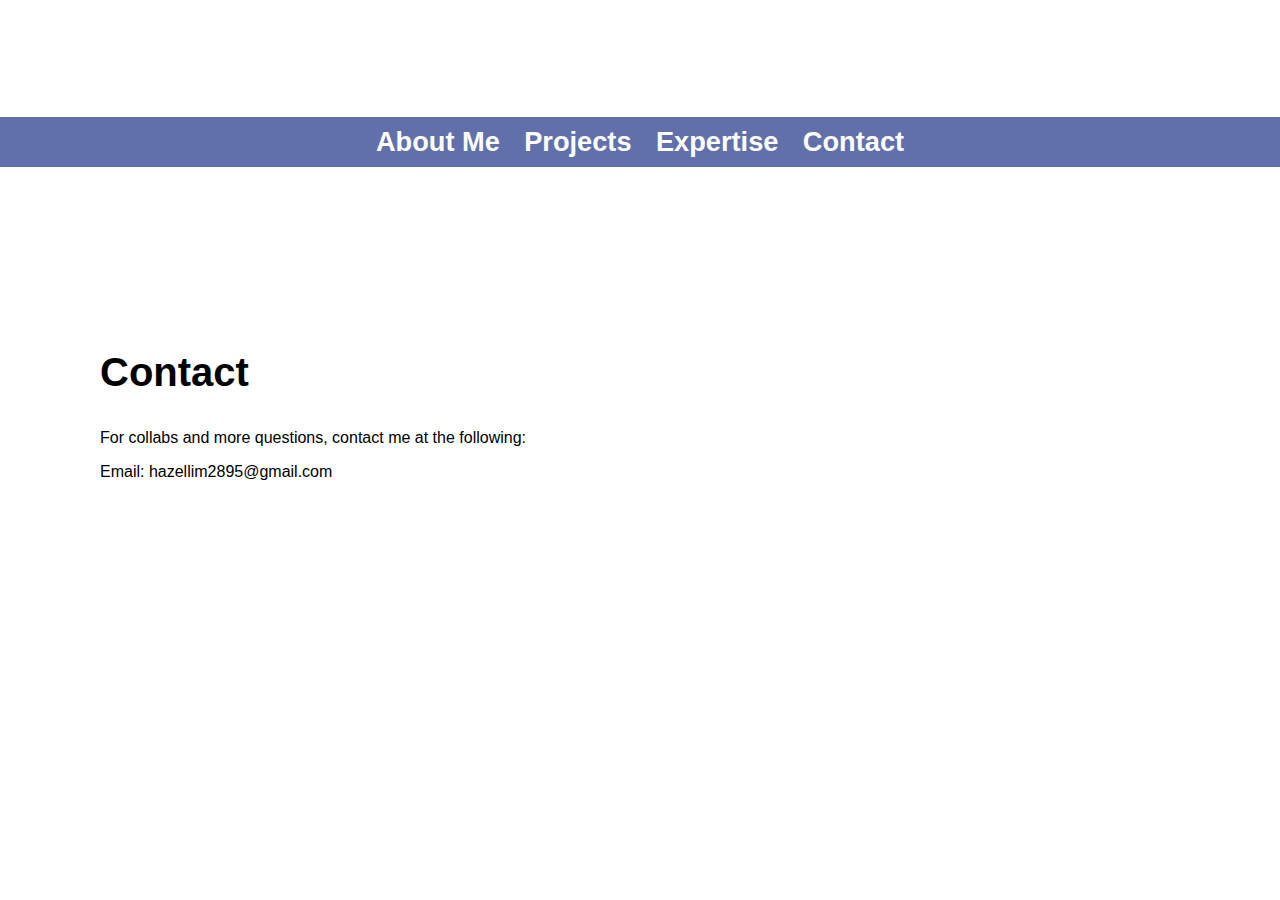
<file: contact.html>
<!DOCTYPE html>

<html>
  <head>
    <title>Hazel's Portfolio</title>
    <link rel="shortcut icon" href="favicon.ico" type="image/x-icon">
    <link rel="stylesheet" href="style.css">
    <meta name="viewport" content="width=device-width, initial-scale=1">
  </head>

  <body>
    <header>
      <h1>Hazel Lim Si Min</h1>
      <nav>
        <ul>
          <li><a href="index.html">About Me</a></li>
          <li><a href="index.html">Projects</a></li>
          <li><a href="index.html">Expertise</a></li>
          <li><a href="contact.html">Contact</a></li>
        </ul>
      </nav>
    </header>

    <section class="contact" id="contact">
        <div class="contact-text">
            <h2>Contact</h2>
            <p>For collabs and more questions, contact me at the following: </p>
            <p>Email: hazellim2895@gmail.com</p>
        </div>
    </section>

    <script src="script.js"></script>
  </body>
</html>
</file>
<file: style.css>
body {
    font-family: sans-serif;
    text-align: left;
    margin-left: 0;
    margin-right: 0;
    margin-top: 0;
}

header {
    display: box;
    text-align: center;
    background-image: url("https://plus.unsplash.com/premium_photo-1697729420937-0ecb0ddb6e85?fm=jpg&q=60&w=3000&ixlib=rb-4.1.0&ixid=M3wxMjA3fDB8MHxzZWFyY2h8MXx8c2luZ2Fwb3JlJTIwbGFuZHNjYXBlfGVufDB8fDB8fHww");
    background-repeat: no-repeat;
    width: 100%;
    background-position: center center;
    background-size: cover;
    padding-bottom: 150px;
    margin-bottom: 0;

}

h1 {
    font-size: 3em;
    color: white;
    padding-top: 30px;
    margin-top: 0px;
}

nav {
    display: flex;
    align-items: center;
    justify-content: center;
    padding-top: 0px;
    padding-bottom: 0;
    background-color: rgb(80, 97, 162);
    height: 50px;
    opacity: 0.9;
    /* flex-direction: column; */
}

nav ul {
    /* display: flex; */
    /* text-align: center; */
    list-style-type: none;
    text-align: left;
    padding-left: 0;
}

nav li {
    display: inline;
    font-size: 1.7rem;
    margin-left: 10px;
    margin-right: 10px;
}


nav a {
    color: white;
    font-weight: bold;
    text-decoration: none;
}

nav a:hover {
    cursor: pointer;
    color: black;
    background-color: white;
}


.about {
    display: flex;
    margin-bottom: 40px;
    margin-left: 100px;
    margin-right: 100px;
}

.about-text {
    max-width: 800px;
    min-width: 300px;
    padding-right: 150px;
    text-justify: auto;
}

.about-text h2 {
    font-size: 2.5em;
}

.about-text p {
    font-size: 1.5em;
}

.about-image {
    padding-top: 40px;
}

.about-image img{
   max-width: 100%;
   min-width: 400px;
   min-height: 200px;
}

.projects {
    display: flex;
    margin-left: 100px;
    margin-right: 100px;
}

.projects-image {
    max-width: 700px;
    min-width: 400px;
}

.projects-image img {
    max-width: 100%;
    min-width: 400px;
}

.projects-text {
    margin-left: 50px;
    margin-top: 0px;
    padding-top: 0px;
    max-width: 800px;
    min-width: 300px;
}

.projects h2 {
    font-size: 2.5em;
}

.projects-text h3 {
    font-size: 1.5em;
}

#project-1:hover {
    cursor: pointer;
}

#project-2:hover {
    cursor: pointer;
}

#project-3:hover {
    cursor: pointer;
}

.projects-text p {
    display: none;
}

.show {
    display: block !important;
}

/* #project-descrp-1 {
    display: none;
}

#project-descrp-2 {
    display: none;
}

#project-descrp-3 {
    display: none;
} */


.dark-mode {
    background-color: #222;
    color: #eee;
}

.expertise {
    margin-bottom: 40px;
    margin-left: 100px;
    margin-right: 100px;
    text-align: center;
}

.expertise-text {
    display: flex;
    justify-content: center;
}

.expertise-text h2 {
    font-size: 2.5em;
    
}

.list-of-skills {
    display: flex;
    justify-content: center;
}


.contact {
    display: flex;
    margin-bottom: 40px;
    margin-left: 100px;
    margin-right: 100px;
}

.contact-text h2 {
    font-size: 2.5em;
}

@media only screen and (max-width: 750px) {
    .about, .projects{
        flex-direction: column;
        align-items: center;
        justify-content: center;
    }

    .about {
        margin-right: 100px;
    }

    .about-text, .projects-text{
        margin-left: 0;
        margin-right: 0px;
        padding-right: 0;
        text-align: center;
        width: auto;
    }

    .about-text p {
    font-size: 1.4em;
}

    .expertise {
        margin-left: 20px;
        text-align: center;
    }

    .expertise-text {
        margin-left: 80px;
    }

    .list-of-skills {
        margin-left: 80px;
    }

    nav {
    display: flex;
    align-items: center;
    flex-direction: column;
    padding-top: 50px;
    padding-bottom: 50px;
    background-color: rgb(80, 97, 162);
    height: 50px;
    /* flex-direction: column; */
    }

    nav ul {
        /* display: flex; */
        /* text-align: center; */
        list-style-type: none;
        text-align: center;
        padding-left: 0;
    }

    nav li {
        display: block;
        font-size: 1.7rem;
        margin-left: 30px;
        margin-right: 30px;
    }

    .contact {
        text-align: center;
    }

}
</file>
